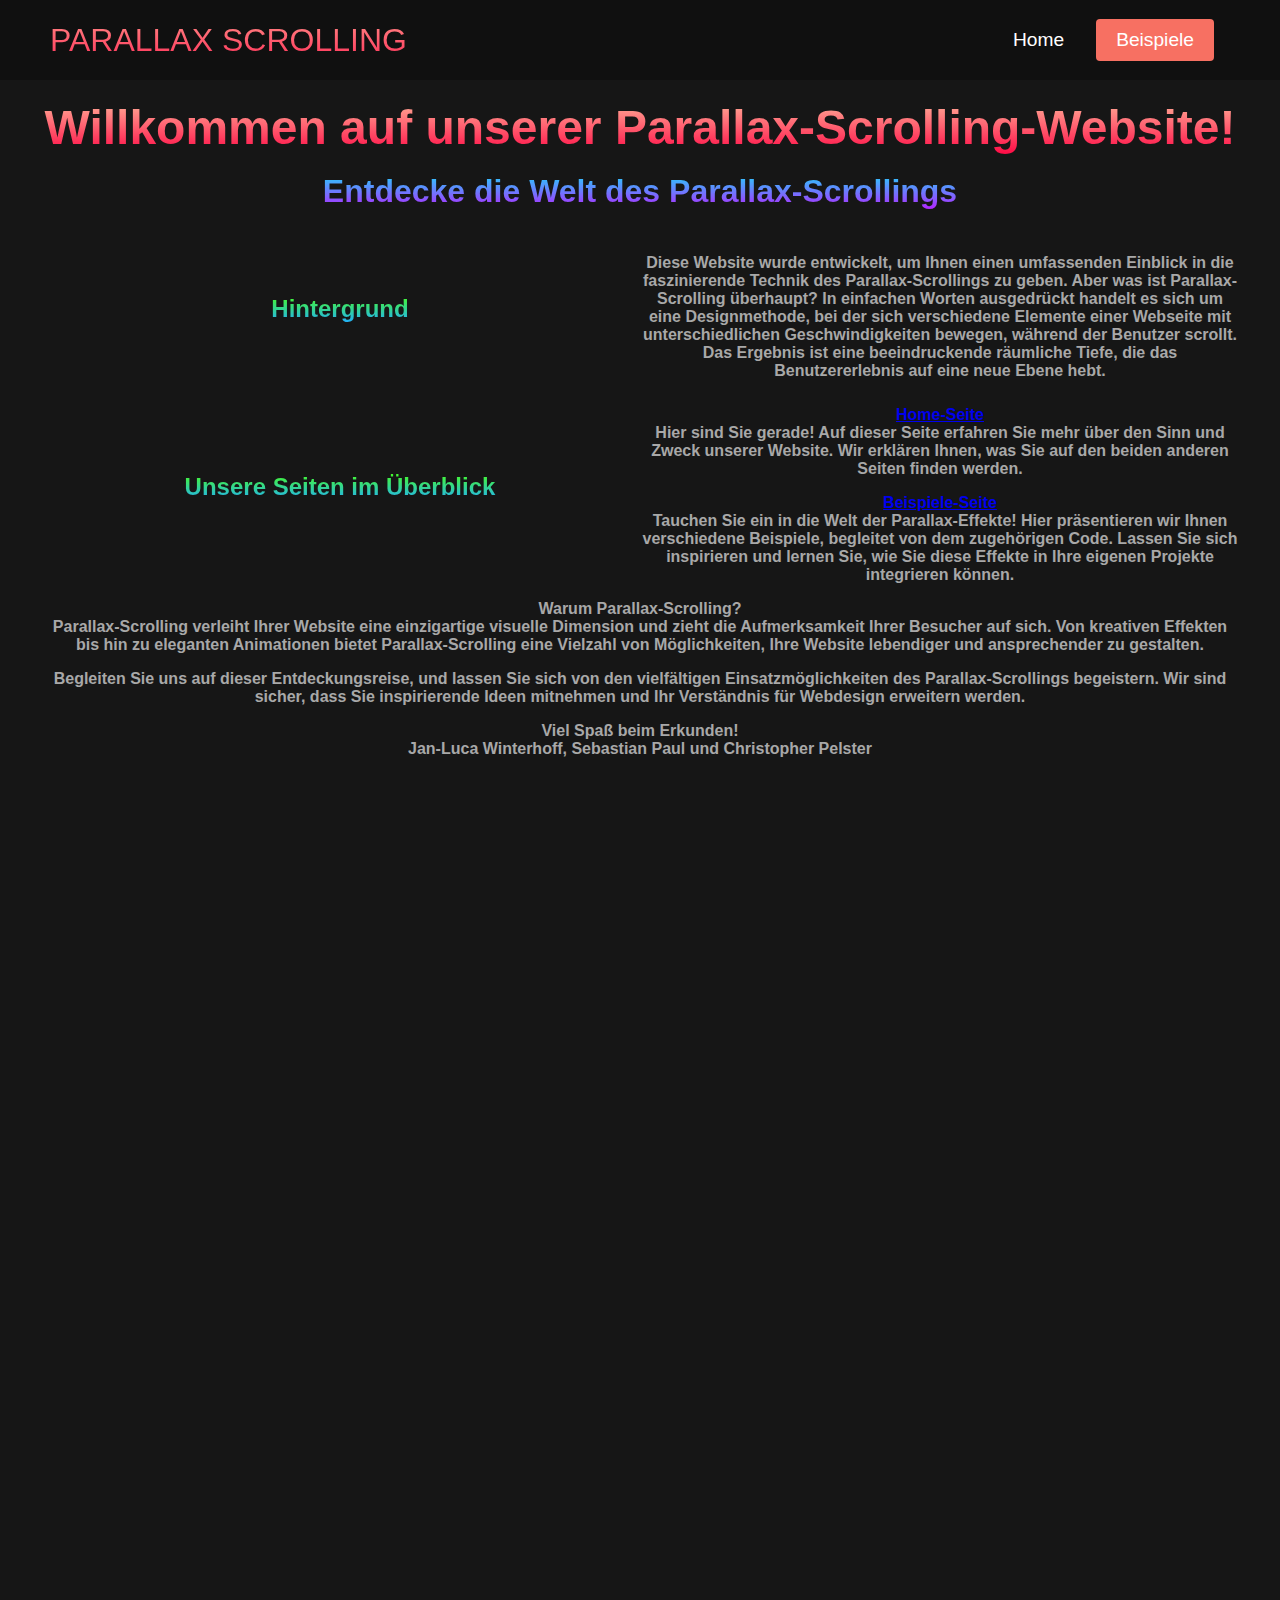
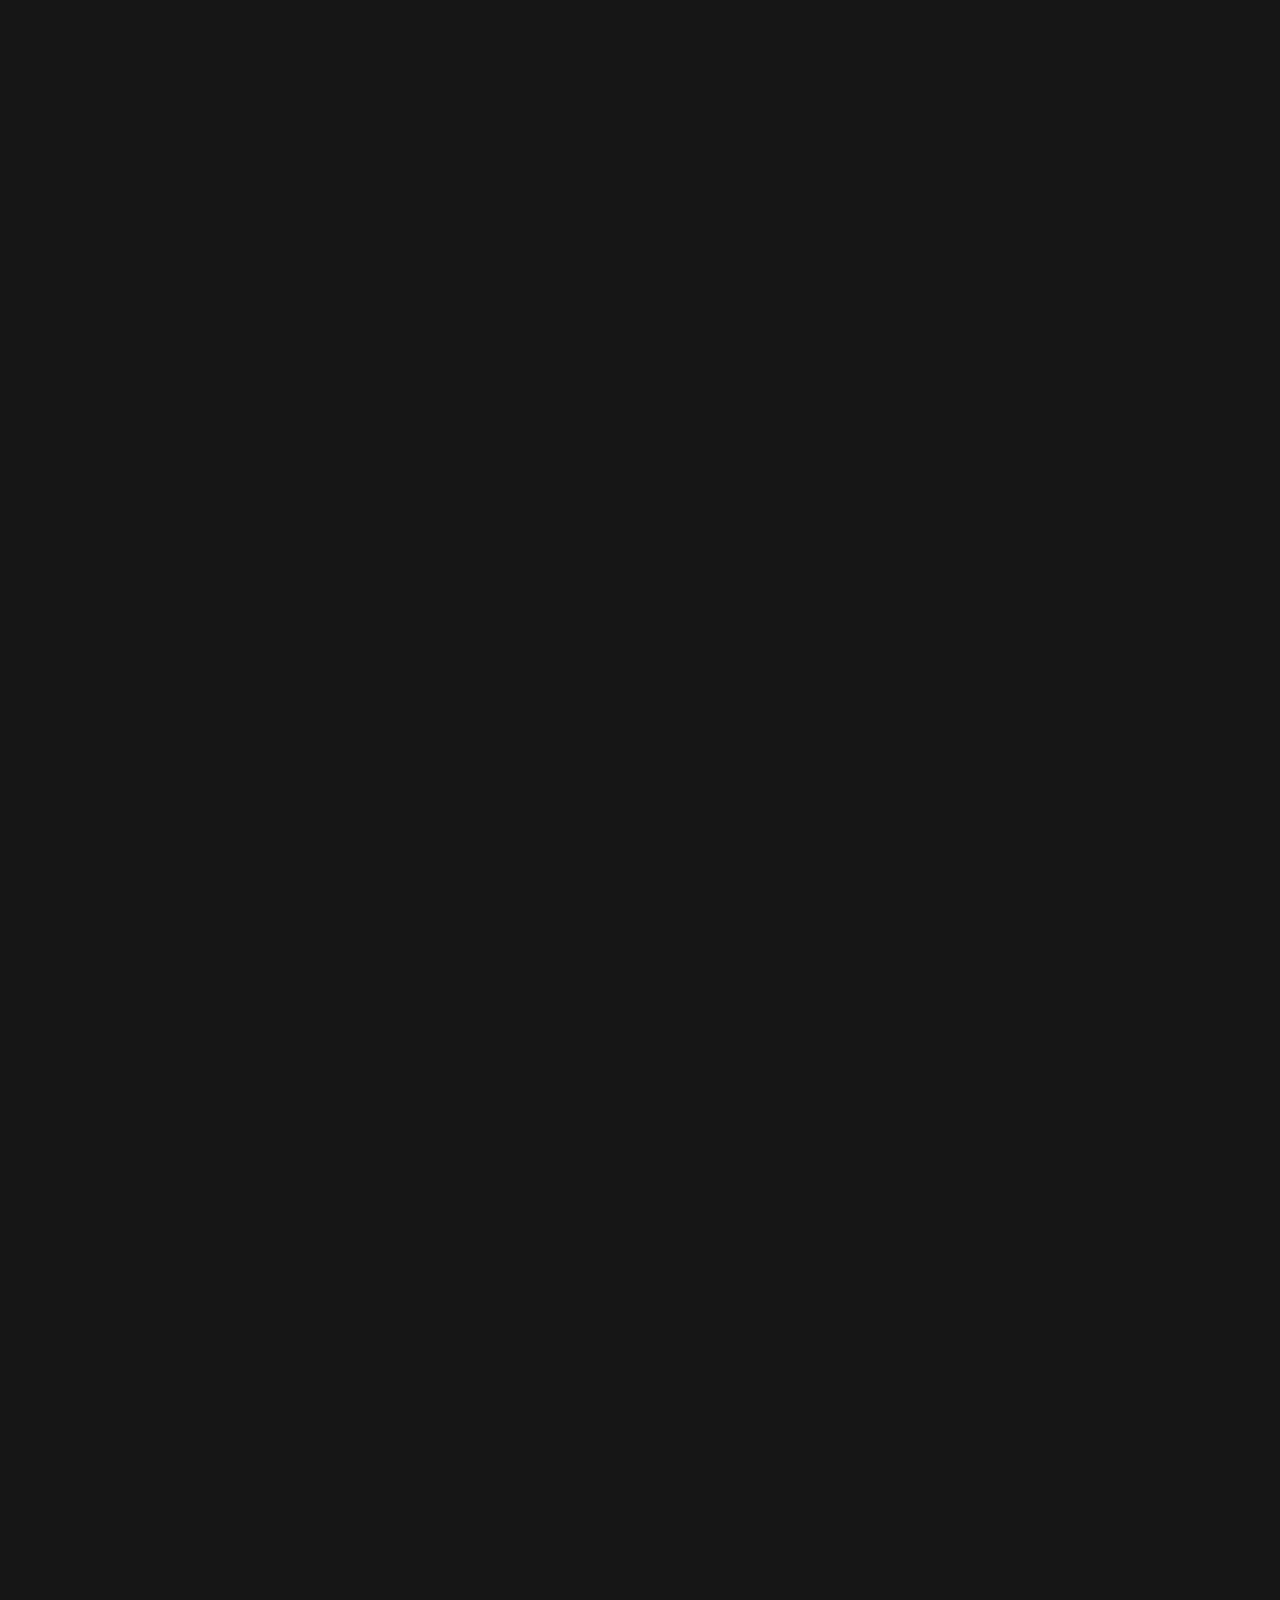
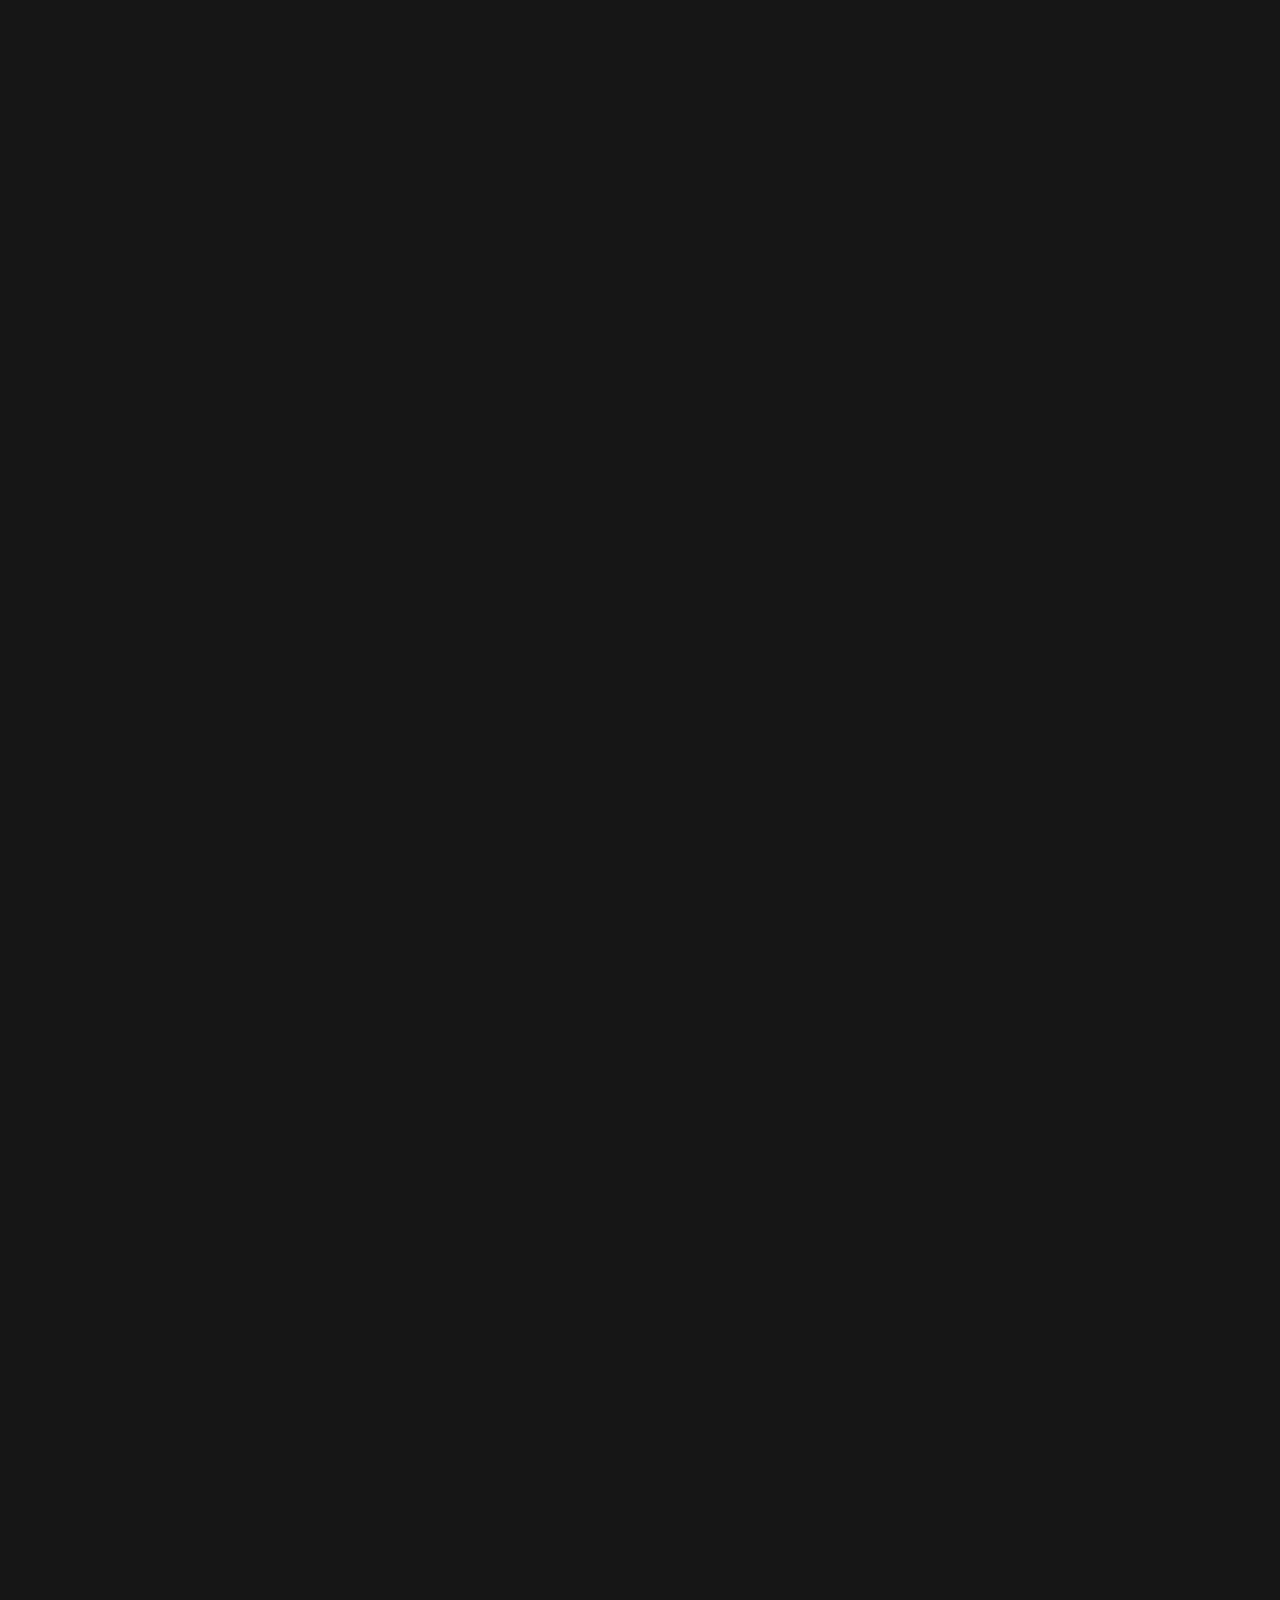
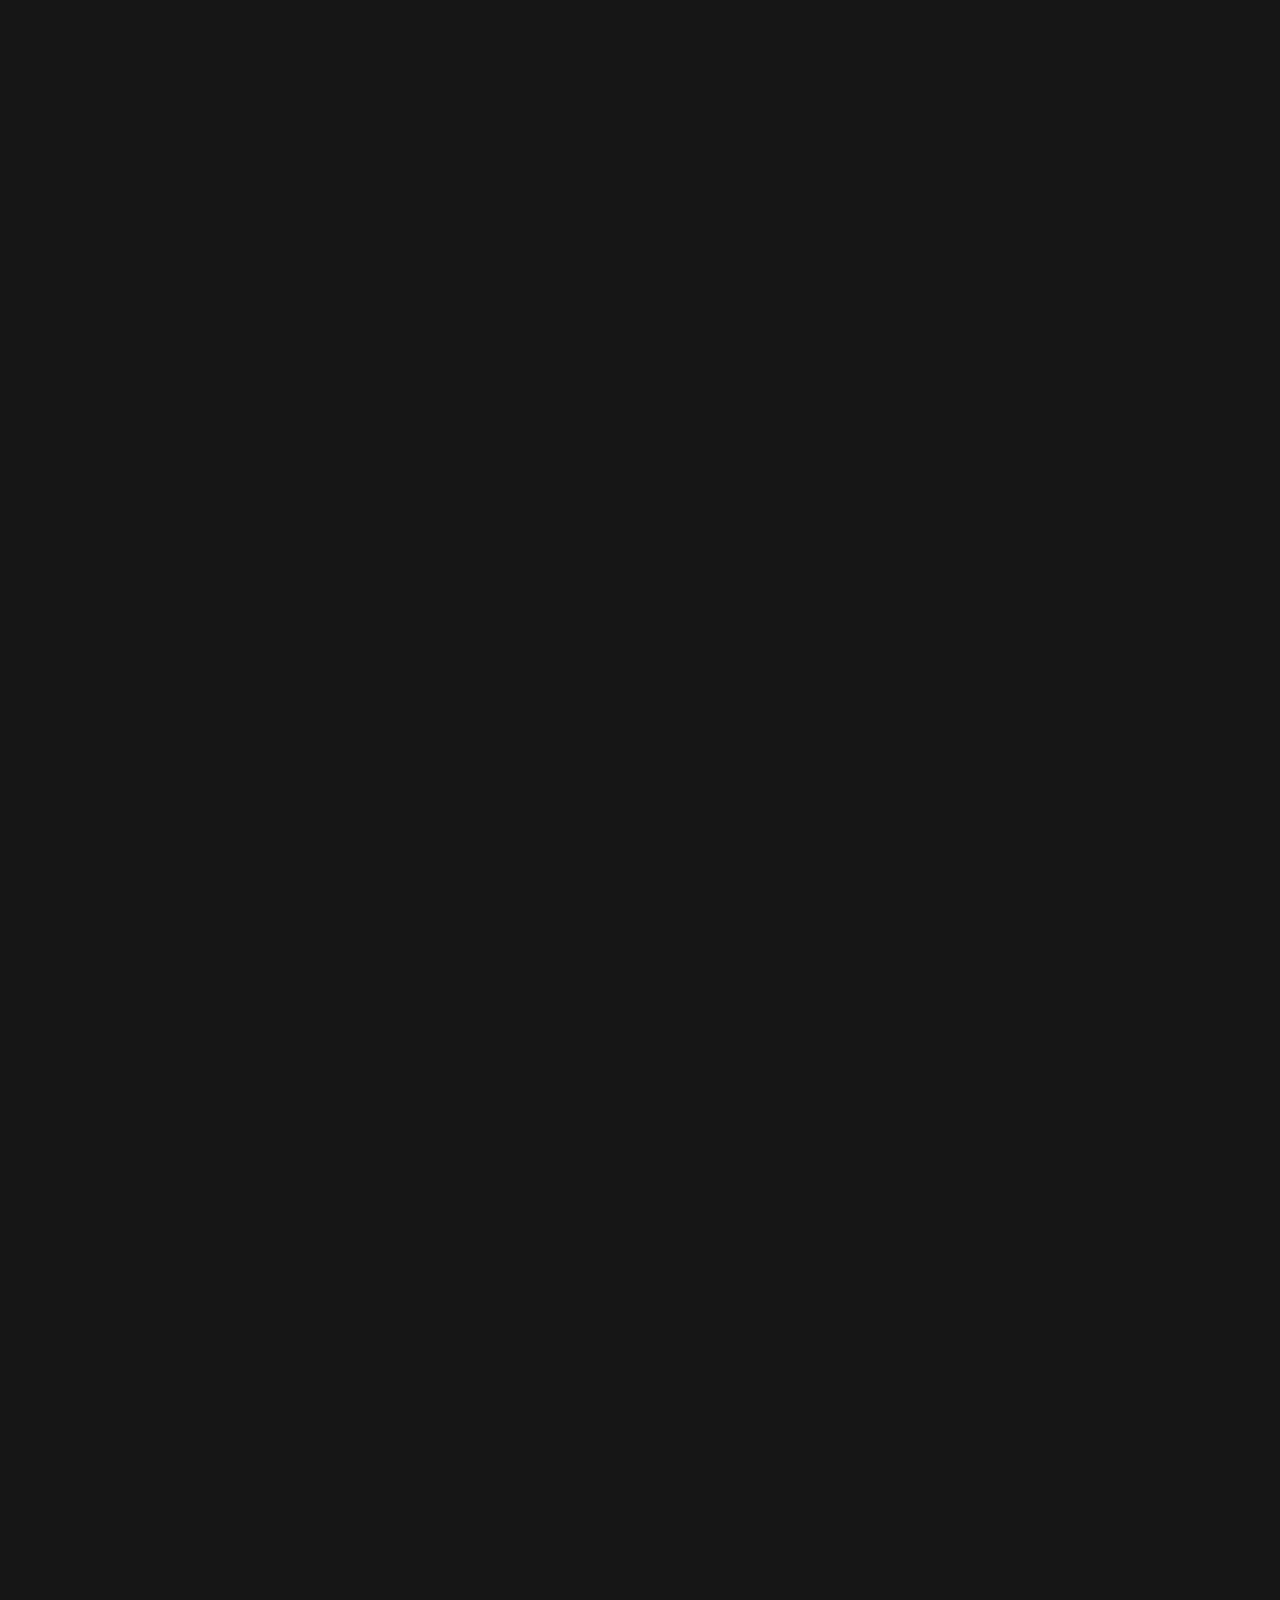
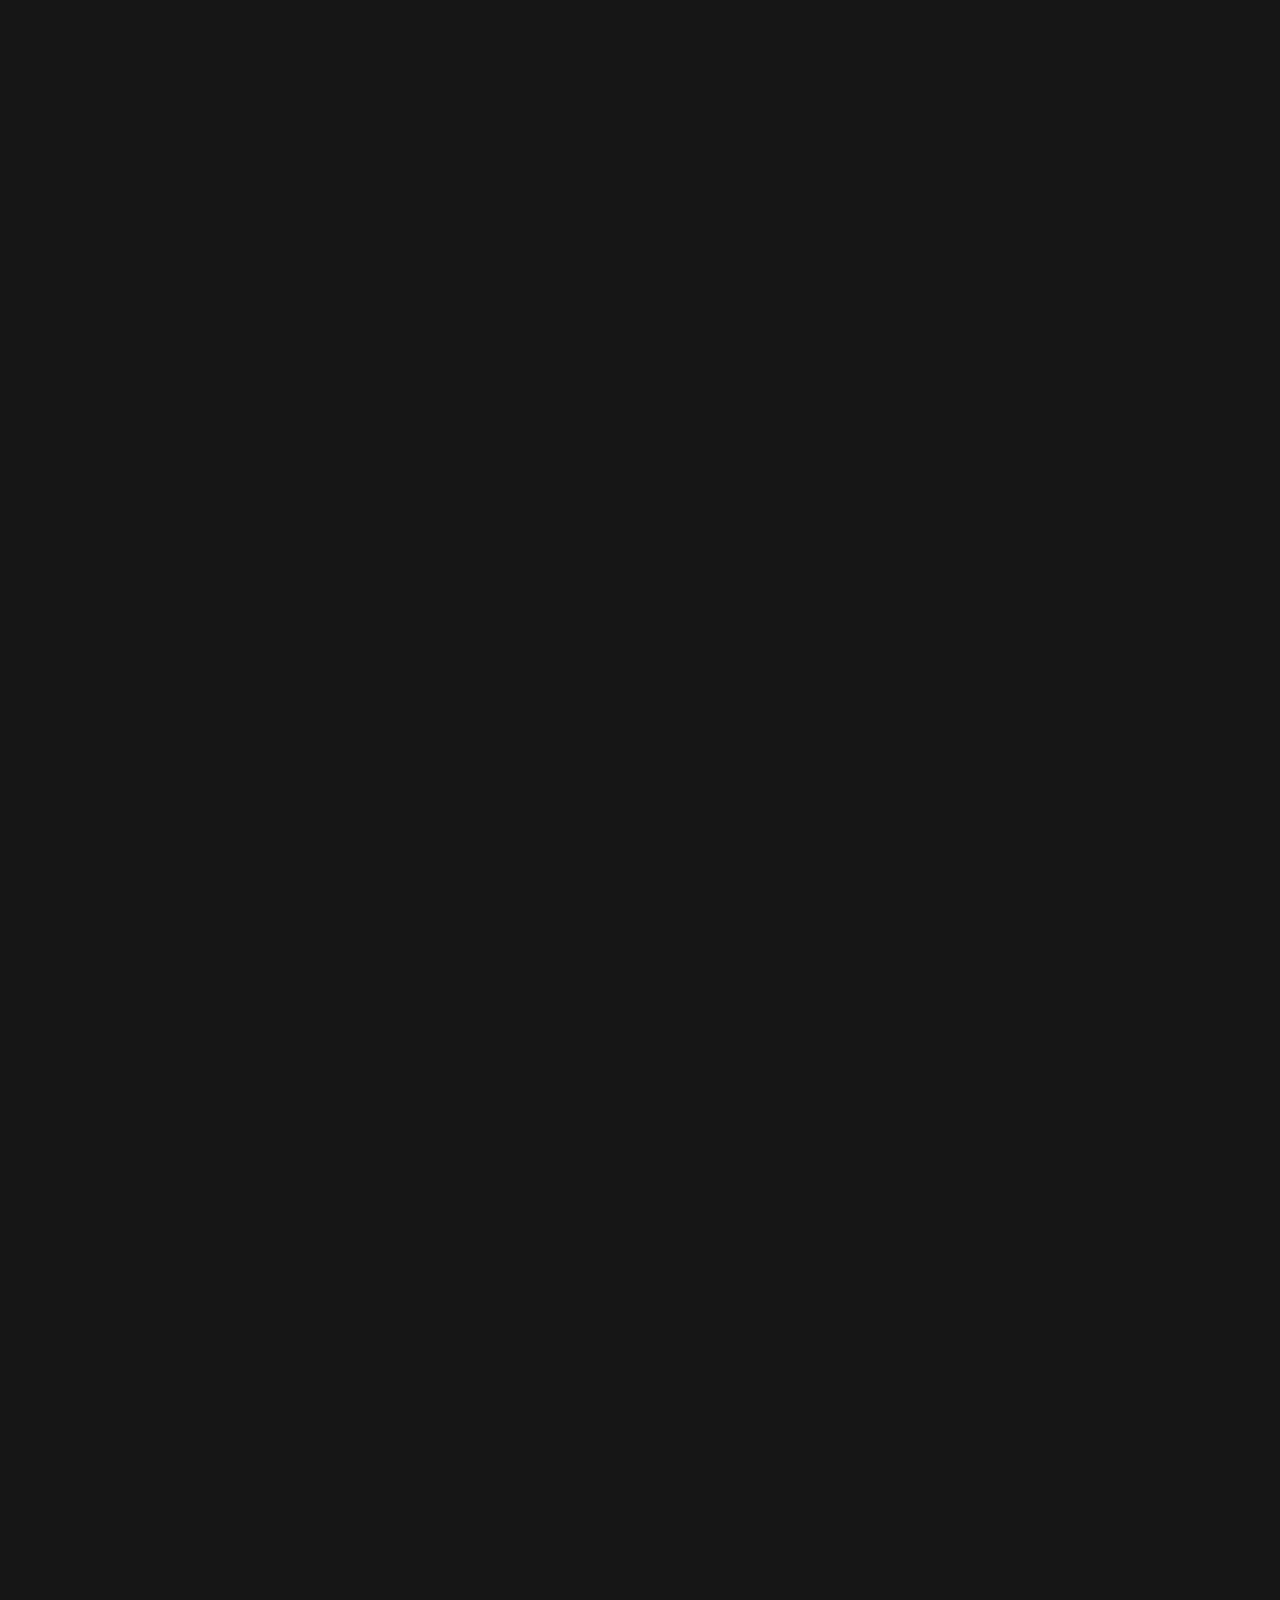
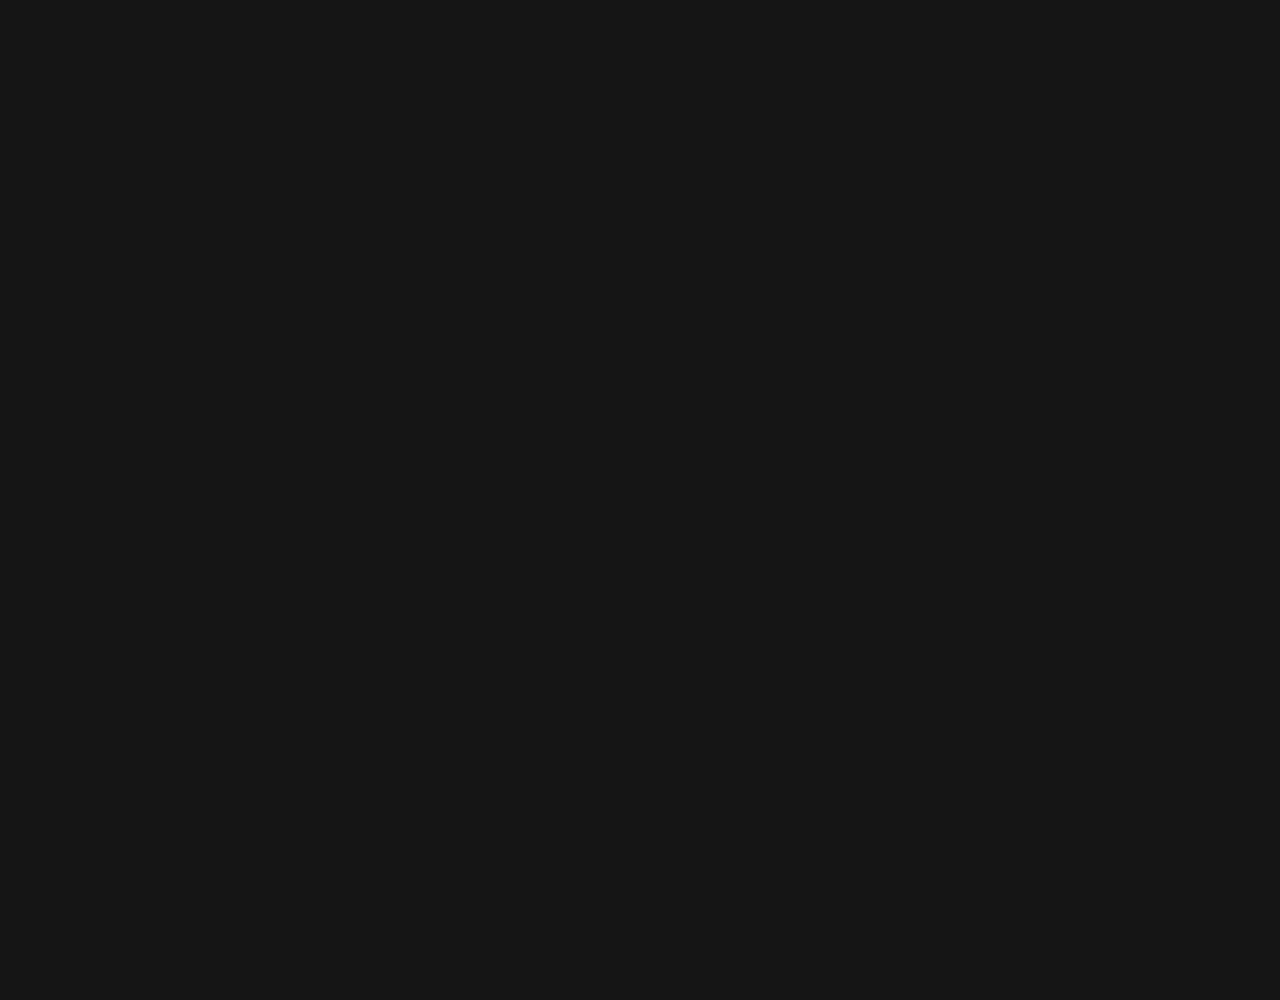
<file: index.html>
<!DOCTYPE html>
<html lang="de">
  <head>
    <meta charset="UTF-8" />
    <meta name="viewport" content="width=device-width, initial-scale=1.0" />
    <title>Parallax Scrolling</title>
    <link rel="stylesheet" href="styles.css" />
  </head>
  <body>
    <!-- Navigationbar - Optimiert für PC und Handy -->
    <nav class="navbar">
      <div class="navbar__container">
        <a href="/" id="navbar__title">PARALLAX SCROLLING</a>
        <div class="navbar__toggle" id="mobile-menu">
          <span class="bar"></span>
          <span class="bar"></span>
          <span class="bar"></span>
        </div>
        <ul class="navbar__menu">
          <li class="navbar__item">
            <a href="/" class="navbar__links"> Home </a>
          </li>
          <li class="navbar__btn">
            <a href="/examples.html" class="button"> Beispiele </a>
          </li>
        </ul>
      </div>
    </nav>

    <div class="main">
      <div class="main__container">
      <h1>Willkommen auf unserer Parallax-Scrolling-Website!</h1>
      <br />
      <h2>Entdecke die Welt des Parallax-Scrollings</h2>
      <br />
      </div>
      <div class="main__containergrid">
        <div class="main__content--left" id="main__left--first">
          <h3>Hintergrund<br /></h3>
        </div>
        <div class="main__content--right" id="main__right--first">
          <p>
            Diese Website wurde entwickelt, um Ihnen einen umfassenden Einblick
            in die faszinierende Technik des Parallax-Scrollings zu geben. Aber
            was ist Parallax-Scrolling überhaupt? In einfachen Worten
            ausgedrückt handelt es sich um eine Designmethode, bei der sich
            verschiedene Elemente einer Webseite mit unterschiedlichen
            Geschwindigkeiten bewegen, während der Benutzer scrollt. Das
            Ergebnis ist eine beeindruckende räumliche Tiefe, die das
            Benutzererlebnis auf eine neue Ebene hebt.
            <br />
          </p>
        </div>
      </div>
      <div class="main__containergrid">
        <div class="main__content--left" id="main__left--second">
          <h3>Unsere Seiten im Überblick <br /></h3>
        </div>
        <div class="main__content--right" id="main__right--second">
          <p>
            <a href="/index.html">Home-Seite</a> <br />
            Hier sind Sie gerade! Auf dieser Seite erfahren Sie mehr über den
            Sinn und Zweck unserer Website. Wir erklären Ihnen, was Sie auf den
            beiden anderen Seiten finden werden.
            <br />
          </p>
          <p>
            <a href="/examples.html">Beispiele-Seite</a> <br />
            Tauchen Sie ein in die Welt der Parallax-Effekte! Hier präsentieren
            wir Ihnen verschiedene Beispiele, begleitet von dem zugehörigen
            Code. Lassen Sie sich inspirieren und lernen Sie, wie Sie diese
            Effekte in Ihre eigenen Projekte integrieren können.
            <br />
          </p>
        </div>
      </div>
      <div class="main__container">
        <p>
          Warum Parallax-Scrolling? <br />
          Parallax-Scrolling verleiht Ihrer Website
          eine einzigartige visuelle Dimension und zieht die Aufmerksamkeit
          Ihrer Besucher auf sich. Von kreativen Effekten bis hin zu eleganten
          Animationen bietet Parallax-Scrolling eine Vielzahl von Möglichkeiten,
          Ihre Website lebendiger und ansprechender zu gestalten.
          <br />
        </p>
        <p>
          Begleiten Sie uns auf dieser Entdeckungsreise, und lassen Sie sich von
          den vielfältigen Einsatzmöglichkeiten des Parallax-Scrollings
          begeistern. Wir sind sicher, dass Sie inspirierende Ideen mitnehmen
          und Ihr Verständnis für Webdesign erweitern werden.
          <br />
        </p>
        <p>
          Viel Spaß beim Erkunden! <br />
          Jan-Luca Winterhoff, Sebastian Paul und Christopher Pelster
        </p>
      </div>
    </div>

    <script src="app.js"></script>
  </body>
</html>
</file>
<file: styles.css>
* {
  box-sizing: border-box;
  margin: 0;
  padding: 0;
  font-family: "Kumbh Sans", sans-serif;
}

/*******************************************************************************/
/*  Body für die Seite grundlegend beschreiben                                 */
/*******************************************************************************/
body {
  min-height: 100vh;
  background-color: #161616;
  overflow-x: hidden;
  height: 1000vh;
}

/*******************************************************************************/
/*  Container für die Navigationsleiste beschreiben                            */
/*******************************************************************************/
.navbar {
  height: 80px;
  background-color: #101010;
  display: flex;
  justify-items: center;
  align-items: center;
  font-size: 1.2rem;
  position: sticky;
  top: 0;
  margin-top: 0;
  z-index: 999;
}

.navbar__container {
  display: flex;
  background-color: #101010;
  justify-content: space-between;
  height: 80px;
  z-index: 1;
  width: 100%;
  max-width: 1300px;
  margin: 0 auto;
  padding: 0 50px;
}

#navbar__title {
  background-color: #ff8177;
  background-image: linear-gradient(to top, #ff0844 0%, #ffb199 100%);
  background-size: 100%;
  background-clip: text;
  -webkit-background-clip: text;
  -moz-background-clip: text;
  -webkit-text-fill-color: transparent;
  -moz-text-fill-color: transparent;
  display: flex;
  align-items: center;
  cursor: pointer;
  text-decoration: none;
  font-size: 2rem;
}

.fa-gem {
  margin-right: 0.5rem;
}

.navbar__menu {
  display: flex;
  align-items: center;
  list-style: none;
  text-align: center;
  background-color: #101010;
}

.navbar__item {
  height: 80px;
  background-color: #101010;
}

.navbar__links {
  color: #fff;
  display: flex;
  background-color: #101010;
  align-items: center;
  justify-content: center;
  text-decoration: none;
  padding: 0 1rem;
  height: 100%;
}

.navbar__btn {
  display: flex;
  justify-content: center;
  align-items: center;
  padding: 0 1rem;
  background-color: #101010;
  width: 100%;
}

.button {
  display: flex;
  justify-items: center;
  align-items: center;
  text-decoration: none;
  padding: 10px 20px;
  height: 100%;
  width: 100%;
  border: none;
  outline: none;
  border-radius: 4px;
  background-color: #f77062;
  color: #fff;
}

.button:hover {
  background: #4837ff;
  transition: all 0.3s ease;
}

.navbar__links:hover {
  color: #f77062;
  transition: all 0.3s ease;
}

/*******************************************************************************/
/* Navigationsbar für kleinere Screens z.B. Handys                             */
/*******************************************************************************/
@media screen and (max-width: 960px) {
  .navbar__container {
    display: flex;
    background-color: #101010;
    justify-content: space-between;
    height: 80px;
    z-index: 1;
    width: 100%;
    max-width: 1300px;
    padding: 0;
  }

  .navbar__menu {
    display: grid;
    background-color: #101010;
    grid-template-columns: auto;
    margin: 0;
    width: 100%;
    position: absolute;
    top: -1000px;
    opacity: 0;
    transition: all 0.5s ease;
    height: 30vh;
    z-index: -1;
    background: #131313;
  }

  .navbar__menu.active {
    top: 100%;
    background-color: #101010;
    opacity: 1;
    transition: all 0.5s ease;
    z-index: 99;
    height: 30vh;
    font-size: 1.5rem;
  }

  #navbar__title {
    padding-left: 25px;
  }

  .navbar__toggle .bar {
    width: 25px;
    height: 3px;
    background-color: #101010;
    margin: 5px auto;
    transition: all 0.3s ease-in-out;
    background: #fff;
    display: block;
    cursor: pointer;
  }

  .navbar__item {
    width: 100%;
  }

  .navbar__links {
    text-align: center;
    padding: 2re;
    width: 100%;
    display: table;
  }

  #mobile-menu {
    position: absolute;
    background-color: #101010;
    top: 20%;
    right: 5%;
    transform: translate(5%, 20%);
  }

  .navbar__btn {
    padding-bottom: 2rem;
  }

  .button {
    display: flex;
    justify-content: center;
    align-items: center;
    width: 60%;
    height: 80px;
    margin: 0;
  }

  /* Formen der drei Balken in ein 'X' */
  #mobile-menu.is-active .bar:nth-child(2) {
    opacity: 0;
  }

  #mobile-menu.is-active .bar:nth-child(1) {
    transform: translateY(8px) rotate(45deg);
  }

  #mobile-menu.is-active .bar:nth-child(3) {
    transform: translateY(-8px) rotate(-45deg);
  }
}

/*******************************************************************************/
/* Contrainer für die Startseite beschreiben                                   */
/*******************************************************************************/
.main {
  min-height: 10vh;
  padding: 10px 30px;
  text-align: center;
  justify-self: center;
}

.main__containergrid {
  display: grid;
  grid-template-columns: 2fr 2fr;
  align-items: center;
  justify-self: center;
  margin: 10px auto;
  height: auto;
  z-index: 1;
  width: 100%;
  max-width: 1200px;
}

.main__container {
  align-items: center;
  justify-self: center;
  margin: 10px auto;
  height: auto;
  z-index: 1;
  width: 100%;
  max-width: 1200px;
}

.main h1 {
  font-size: 3rem;
  background-color: #ff8177;
  background-image: linear-gradient(to top, #ff0844 0%, #ffb199 100%);
  background-size: 100%;
  background-clip: text;
  -webkit-background-clip: text;
  -moz-background-clip: text;
  -webkit-text-fill-color: transparent;
  -moz-text-fill-color: transparent;
}

.main h2 {
  font-size: 2rem;
  background-color: #ff8177;
  background-image: linear-gradient(to top, #b721ff 0%, #21d4fd 100%);
  background-size: 100%;
  background-clip: text;
  -webkit-background-clip: text;
  -moz-background-clip: text;
  -webkit-text-fill-color: transparent;
  -moz-text-fill-color: transparent;
}

.main h3 {
  font-size: 1.5rem;
  background-color: #ff8177;
  background-image: linear-gradient(to top, #21aeff 0%, #46fd21 100%);
  background-size: 100%;
  background-clip: text;
  -webkit-background-clip: text;
  -moz-background-clip: text;
  -webkit-text-fill-color: transparent;
  -moz-text-fill-color: transparent;
}

.main p {
  font-size: 1rem;
  margin-top: 1rem;
  font-weight: 700;
  color: #a8a8a8;
}

.main__btn {
  font-size: 1rem;
  background-image: linear-gradient(to top, #f77062 0%, #fe5196 100%);
  padding: 14px 32px;
  border: none;
  border-radius: 4px;
  color: #fff;
  cursor: pointer;
  position: relative;
  transition: all 0.35s;
  outline: none;
}

.main__btn a {
  position: relative;
  z-index: 2;
  color: #fff;
  text-decoration: none;
}

.main__btn:after {
  position: absolute;
  content: "";
  top: 0;
  left: 0;
  right: 0;
  bottom: 0;
  background: #4837ff;
  transition: all 0.35;
  border-radius: 4px;
}

.main__btn:hover {
  color: #fff;
}

.main__btn:hover::after {
  width: 100%;
}

.main__img--container {
  text-align: center;
}

#main__img {
  height: 80%;
  width: 80%;
}

/*******************************************************************************/
/* Startseite für kleinere Screens z.B. Handys optimieren                      */
/*******************************************************************************/
@media screen and (max-width: 768px) {
  .main__container {
    display: grid;
    grid-template-columns: auto;
    align-items: center;
    justify-self: center;
    width: 100%;
    margin: 0 auto;
    height: 90vh;
  }

  .main__content {
    text-align: center;
    margin-bottom: 4rem;
  }

  .main h1 {
    font-size: 2.5rem;
    margin-top: 2rem;
  }

  .main h2 {
    font-size: 2rem;
  }

  .main p {
    margin-top: 1rem;
    font-size: 1.5rem;
  }
}
</file>
